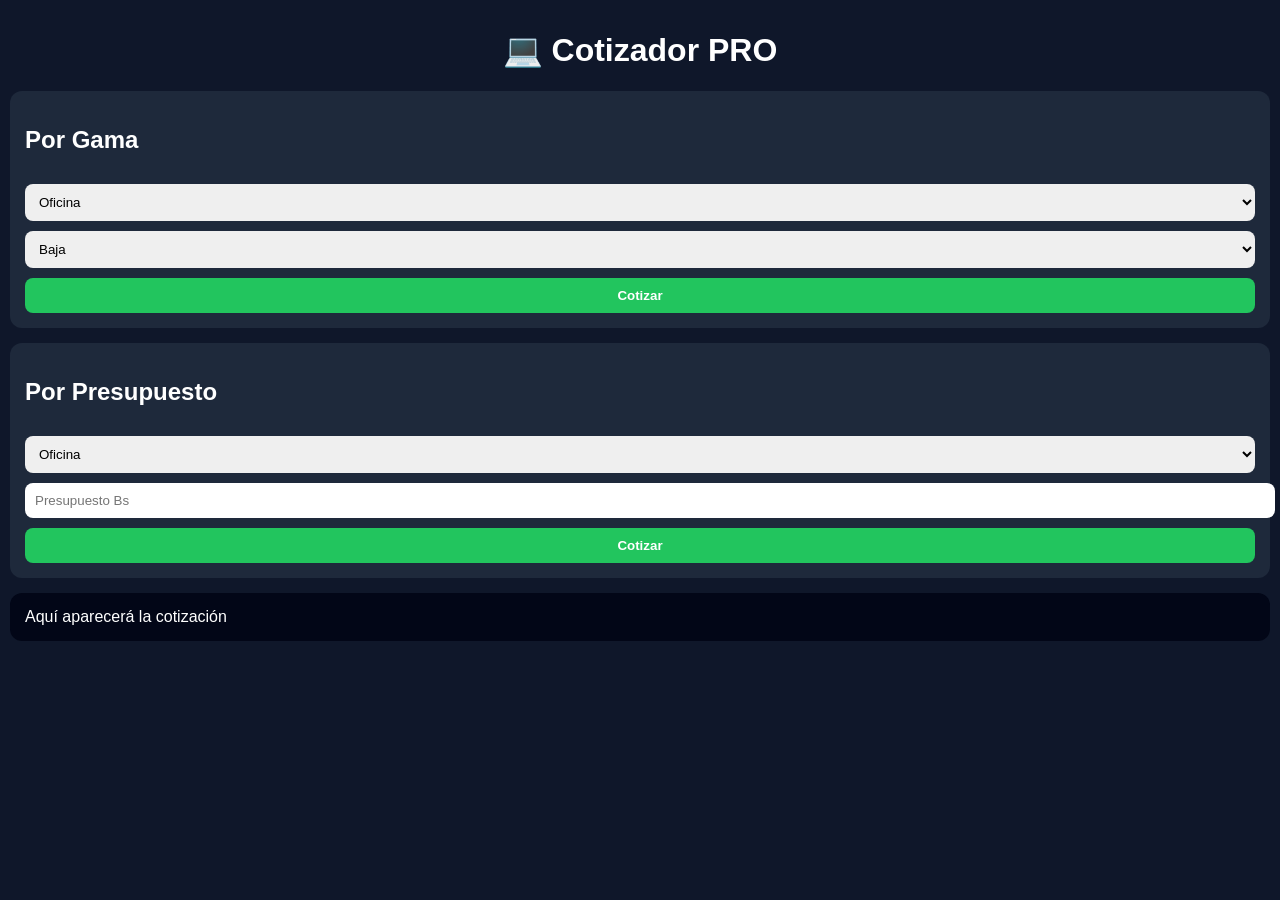
<file: index.html>
<!DOCTYPE html>
<html lang="es">
<head>
<meta charset="UTF-8">
<meta name="viewport" content="width=device-width, initial-scale=1.0">
<title>Cotizador PRO</title>

<style>
body{
  font-family: Arial;
  background:#0f172a;
  color:white;
  margin:0;
  padding:10px;
}
h1{text-align:center;}
.box{
  background:#1e293b;
  padding:15px;
  border-radius:12px;
  margin-bottom:15px;
}
select,input,button{
  width:100%;
  padding:10px;
  margin-top:10px;
  border-radius:8px;
  border:none;
}
button{
  background:#22c55e;
  color:white;
  font-weight:bold;
}
#resultado{
  background:#020617;
  padding:15px;
  border-radius:12px;
  margin-top:15px;
}
</style>
</head>

<body>

<h1>💻 Cotizador PRO</h1>

<div class="box">
<h2>Por Gama</h2>
<select id="uso1">
<option value="oficina">Oficina</option>
<option value="gaming">Gaming</option>
<option value="universidad">Universidad</option>
</select>

<select id="gama">
<option value="baja">Baja</option>
<option value="media">Media</option>
<option value="alta">Alta</option>
</select>

<button onclick="cotizarAuto()">Cotizar</button>
</div>

<div class="box">
<h2>Por Presupuesto</h2>
<select id="uso2">
<option value="oficina">Oficina</option>
<option value="gaming">Gaming</option>
<option value="universidad">Universidad</option>
</select>

<input type="number" id="presupuesto" placeholder="Presupuesto Bs">

<button onclick="cotizarPresupuesto()">Cotizar</button>
</div>

<div id="resultado">Aquí aparecerá la cotización</div>

<script src="productos.js"></script>
<script src="script.js"></script>

</body>
</html>
</file>
